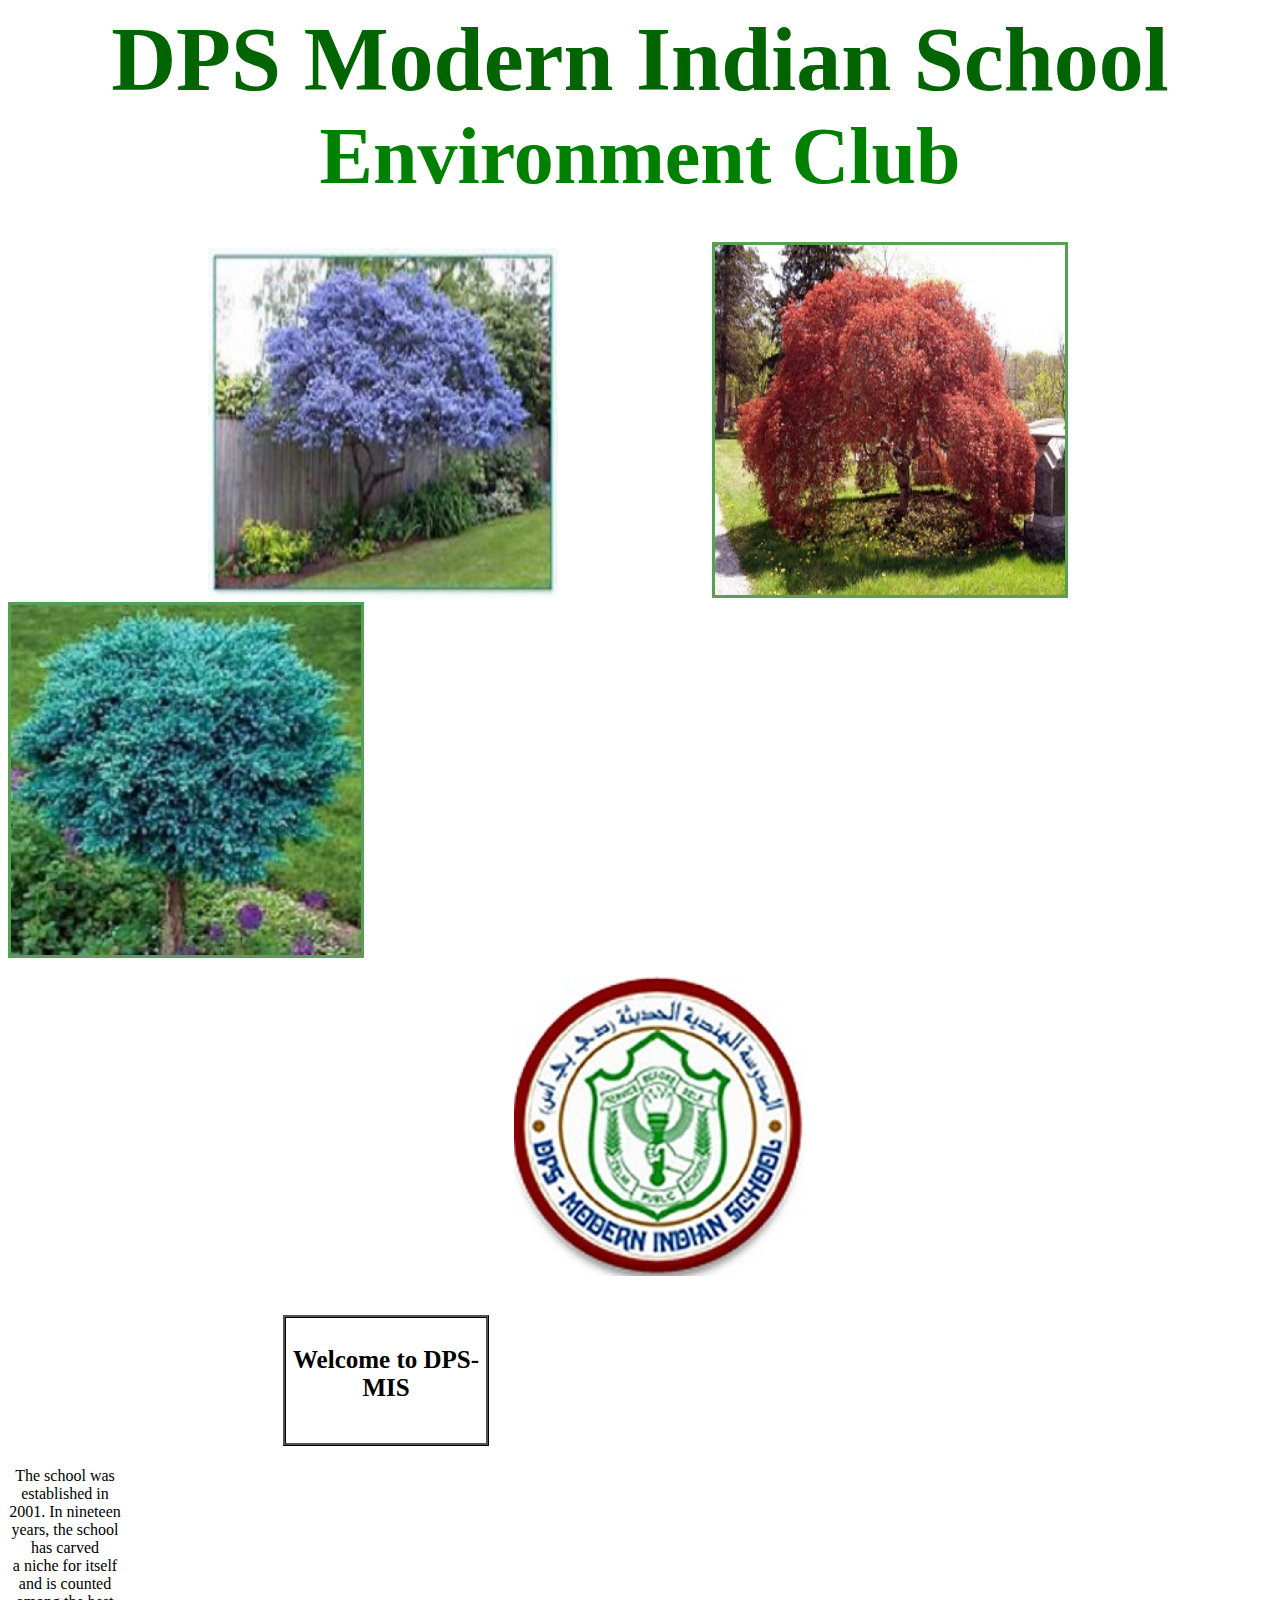
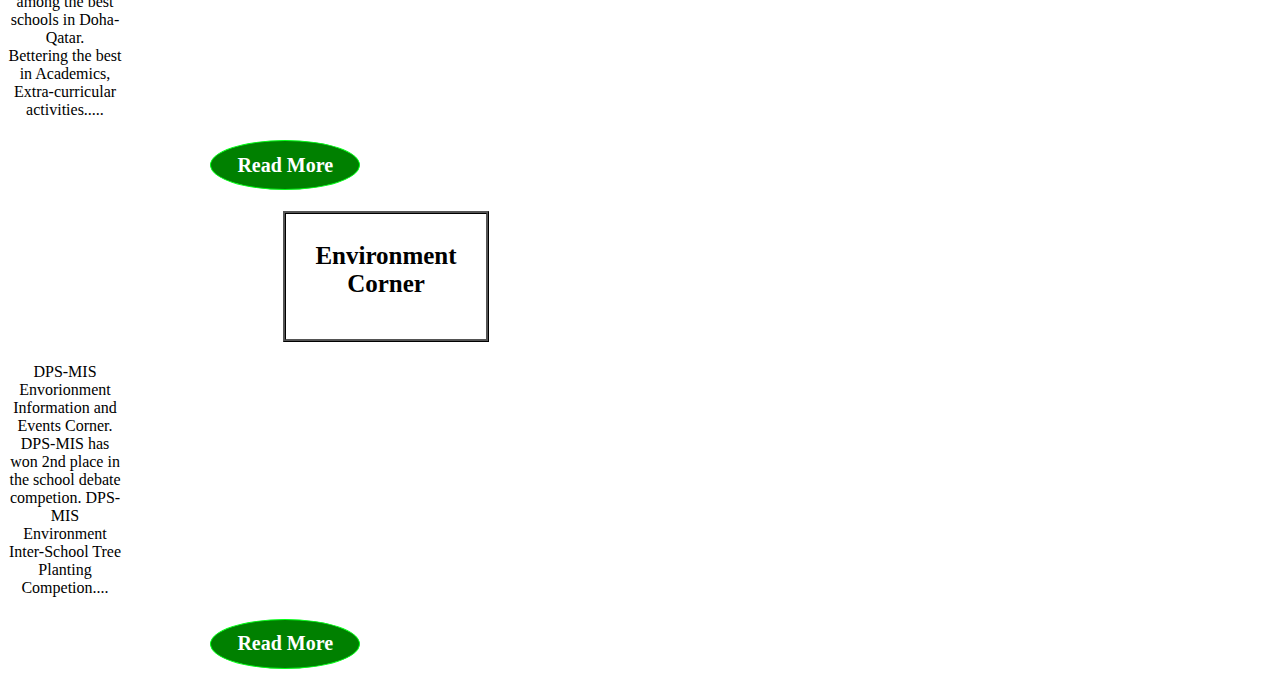
<file: index.html>
<html>
    <head>
        <title>DPS-MIS Environment Club</title>
        <link rel="stylesheet" href="style.css">
        <script src="main.js"></script>
    </head>
    <body>
        <h1 id="title1">DPS Modern Indian School</h1>
        <h2 id="title2">Environment Club</h2>
        <span>
        <img id="tree1" src="tree1.jpg" width="350" height="350" title="Ornamental Tree">
        <img id="tree2" src="tree2.jpg" width="350" height="350" title="Ornamental Tree">
        <img id="tree3" src="tree3.jpg" width="350" height="350" title="Ornamental Tree">
        </span>
        <br>
        <br>
        <img id="logo" src="logo1.jpg" title="DPS-MIS School Logo">
        <br>
        <br>
        <span>
        <div>
        <h2 id="welcomeTitle"><br>Welcome to DPS-MIS</h2>
        <h4 id="welcomeDPSMIS">The school was established in 2001. In nineteen years, the school has carved <br>a niche for itself and is counted among the best schools in Doha-Qatar.<br> Bettering the best in Academics, Extra-curricular activities.....</h4>
        <button id="readDPSMISmore" onclick=readDPSMISmore1()>Read More</button>
        </div>
        <div>
        <h2 id="envCornTitle"><br>Environment Corner</h2>
        <h4 id="envCornInfo">DPS-MIS Envorionment Information and Events Corner. DPS-MIS has won 2nd place in the school debate competion. DPS-MIS Environment Inter-School Tree Planting Competion....</h4>
        <button id="readENVCORNmore" onclick=readENVCORNmore1()>Read More</button>
        </div>
        </span>
    </body>
</html>
</file>
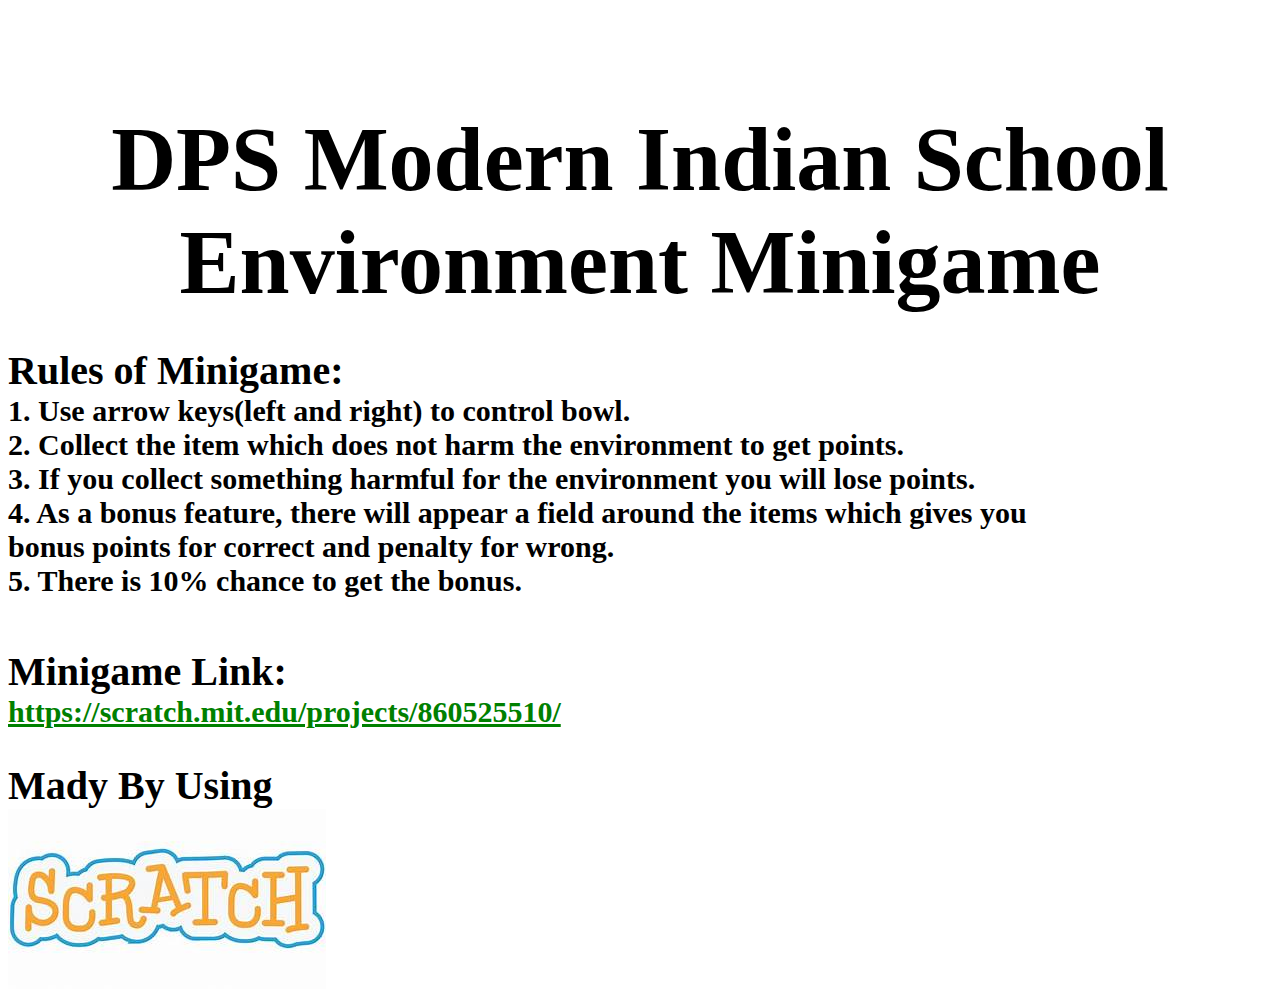
<file: minigame.html>
<html>
    <head>
        <title>DPS-MIS Environment Club</title>
        <link rel="stylesheet" href="minigame.css">
        <script src="minigame.js"></script>
    </head>
    <body>
        <span>
            <img src="back.png" onclick=back() id="back">
            <h1 id="title1">DPS Modern Indian School<br>Environment Minigame</h1>
        </span>
        <h2 id="miniRulesTitle">Rules of Minigame:</h2>
        <h3 id="miniRules">1. Use arrow keys(left and right) to control bowl.<br>2. Collect the item which does not harm the environment to get points.<br>3. If you collect something harmful for the environment you will lose points.<br>4. As a bonus feature, there will appear a field around the items which gives you <br>bonus points for correct and penalty for wrong.<br>5. There is 10% chance to get the bonus.</h3>
        <span>
        <div>
        <h2 id="projectTitle">Minigame Link:</h2>
        <a id="projectLink" target="_blank" href="https://scratch.mit.edu/projects/860525510/">https://scratch.mit.edu/projects/860525510/</a>
        </div>
        <div id="madyByDiv">
            <h2 id="madeByUsing">Mady By Using</h2>
            <img src="scratch.jpg" id="scratchIMG">
        </div>
        </span>
    </body>
</html>
</file>
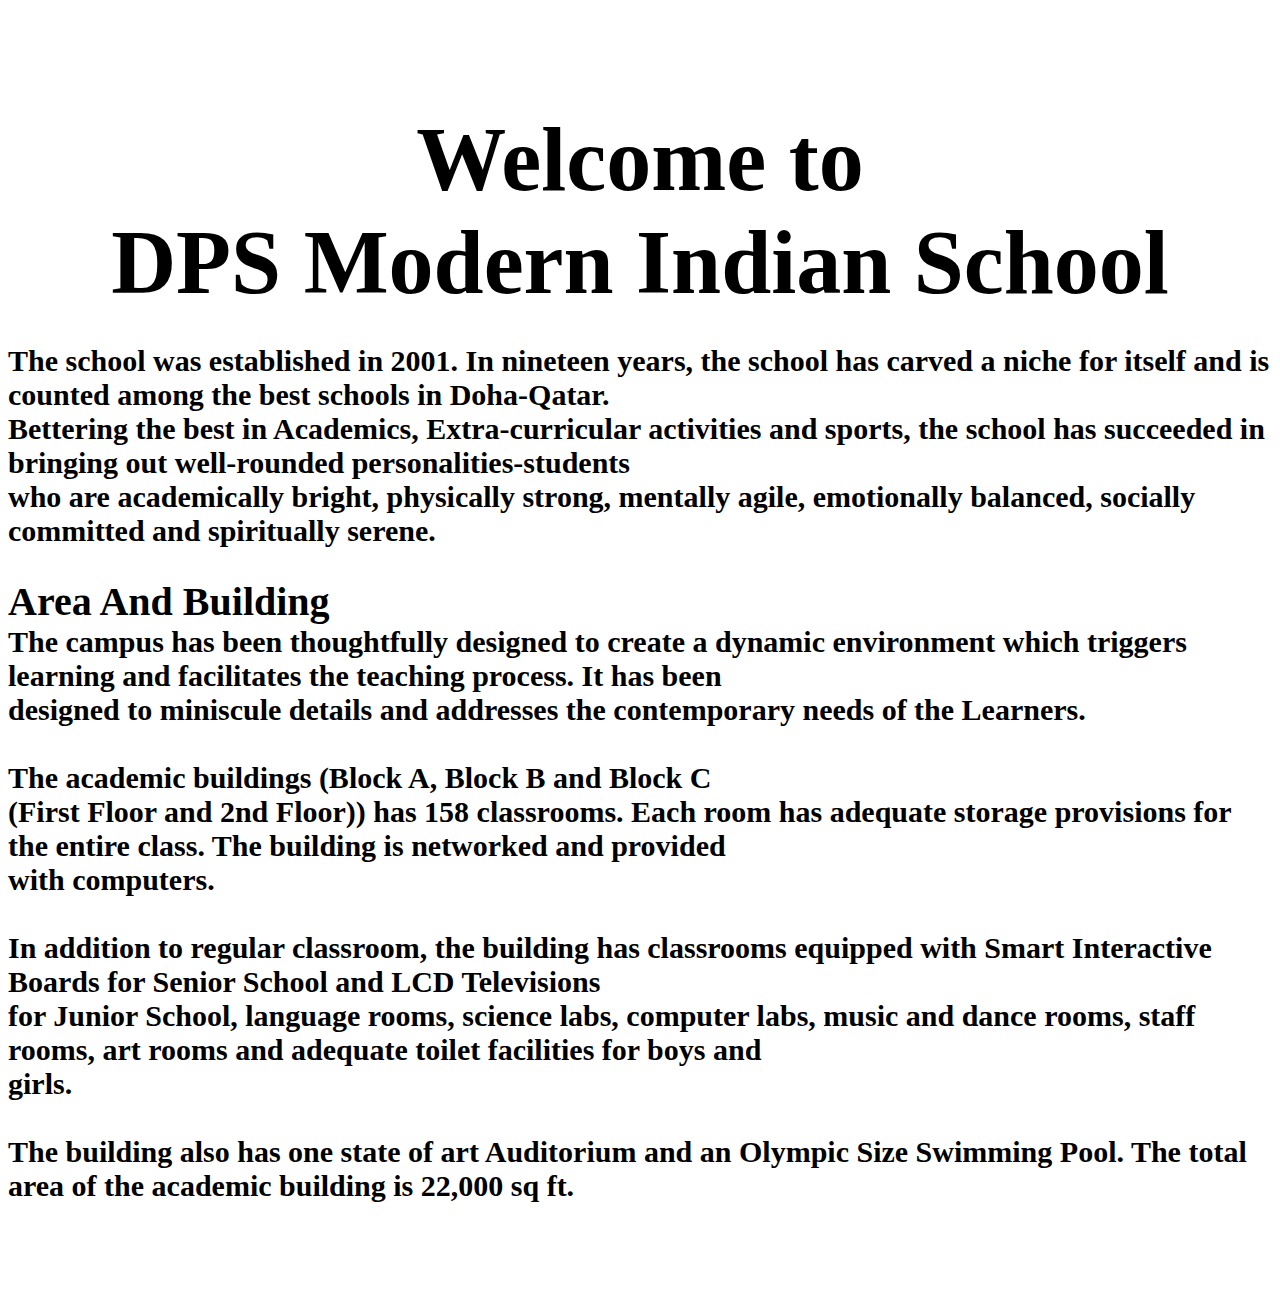
<file: readDPSMISmore1.html>
<html>
    <head>
        <link rel="stylesheet" href="readDPSMISmore1.css">
        <script src="readDPSMISmore.js"></script>
    </head>
    <body>
        <span>
        <img id="back" onclick=goBack() src="back.png" title="Go Back">
        <h1 id="title1">Welcome to<br>DPS Modern Indian School</h1>
        </span>
        <h3 id="aboutDPSMIS">The school was established in 2001. In nineteen years, the school has carved a niche for itself and is counted among the best schools in Doha-Qatar.<br> Bettering the best in Academics, Extra-curricular activities and sports, the school has succeeded in bringing out well-rounded personalities-students <br>who are academically bright, physically strong, mentally agile, emotionally balanced, socially committed and spiritually serene.</h3>
        <h2 id="AreaAndBuildingTitle">Area And Building</h2>
        <h3 id="AreaAndBuildingInfo">The campus has been thoughtfully designed to create a dynamic environment which triggers learning and facilitates the teaching process. It has been <br>designed to miniscule details and addresses the contemporary needs of the Learners.<br><br>The academic buildings (Block A, Block B and Block C <br>(First Floor and 2nd Floor)) has 158 classrooms. Each room has adequate storage provisions for the entire class. The building is networked and provided <br>with computers. <br><br>In addition to regular classroom, the building has classrooms equipped with Smart Interactive Boards for Senior School and LCD Televisions <br>for Junior School, language rooms, science labs, computer labs, music and dance rooms, staff rooms, art rooms and adequate toilet facilities for boys and <br>girls.<br><br> The building also has one state of art Auditorium and an Olympic Size Swimming Pool. The total area of the academic building is 22,000 sq ft.</h3>
        <span>
            <img id="next" onclick=next() src="next.jpg">
        </span>
    </body>
</html>
</file>
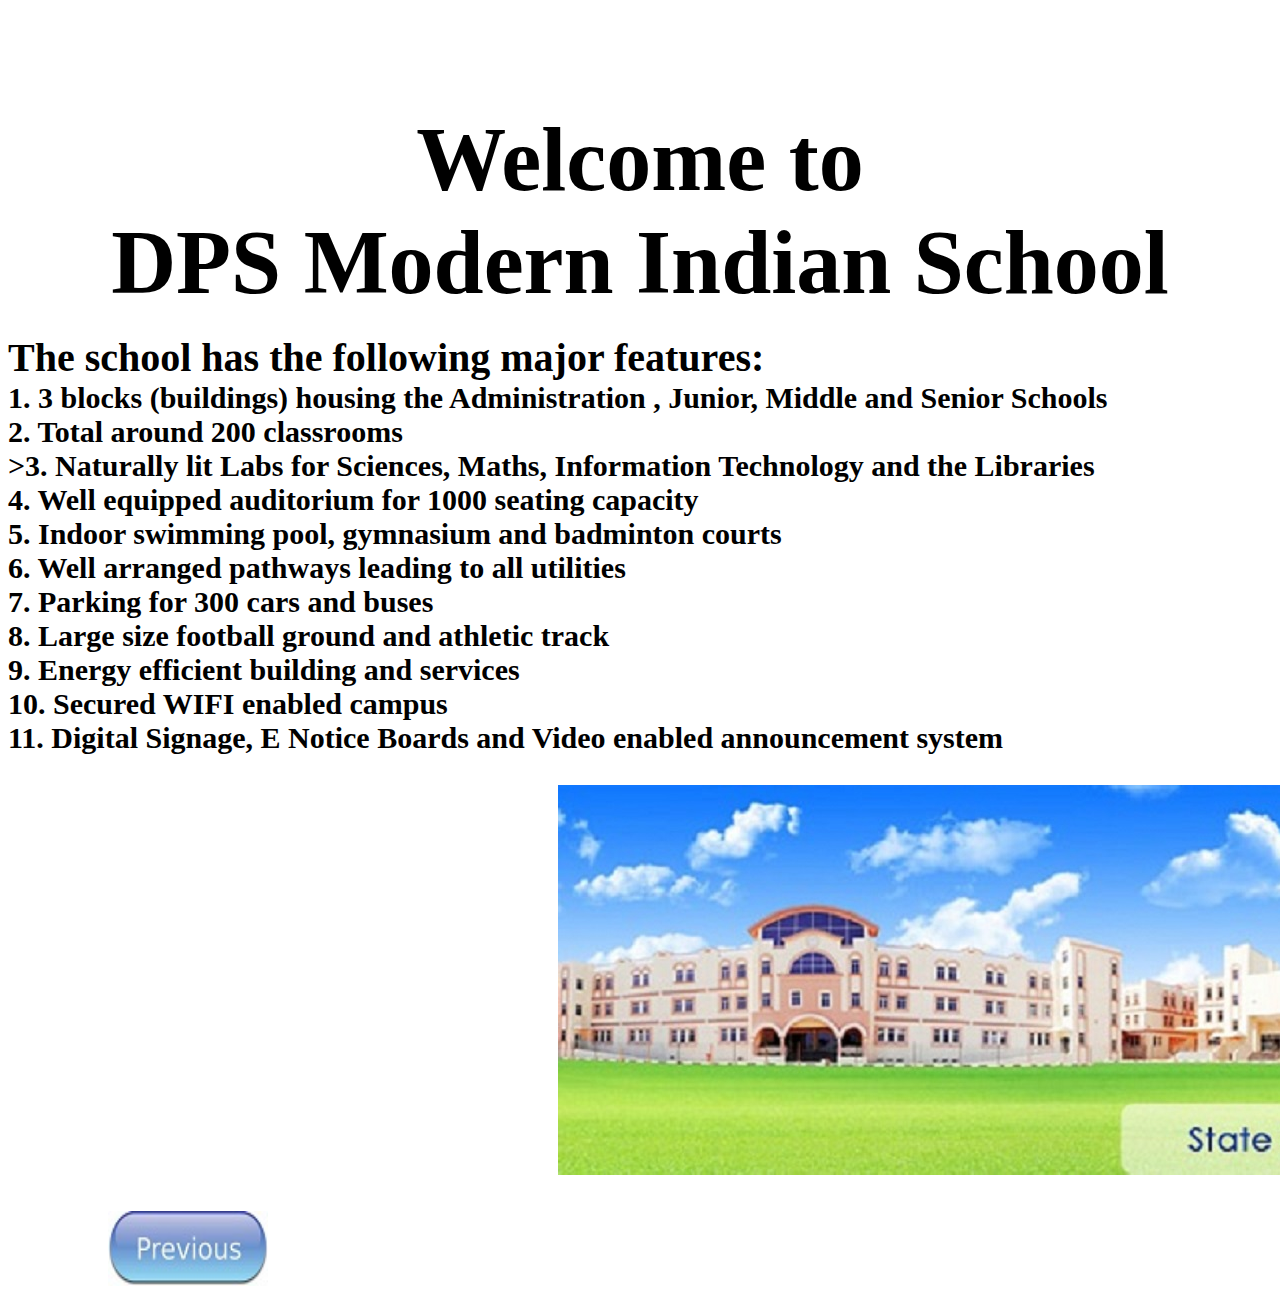
<file: readDPSMISmore2.html>
<html>
    <head>
        <link rel="stylesheet" href="readDPSMISmore2.css">
        <script src="readDPSMISmore.js"></script>
    </head>
    <body>
        <span>
        <img id="back" onclick=goBack() src="back.png" title="Go Back">
        <h1 id="title1">Welcome to<br>DPS Modern Indian School</h1>
        </span>
        <h2 id="MajorFeaturesTitle">The school has the following major features:</h2>
        <h3 id="MajorFeaturesInfo">1. 3 blocks (buildings) housing the Administration , Junior, Middle and Senior Schools<br>2. Total around 200 classrooms<br>>3. Naturally lit Labs for Sciences, Maths, Information Technology and the Libraries<br>4. Well equipped auditorium for 1000 seating capacity<br>5. Indoor swimming pool, gymnasium and badminton courts<br>6. Well arranged pathways leading to all utilities<br>7. Parking for 300 cars and buses<br>8. Large size football ground and athletic track<br>9. Energy efficient building and services<br>10. Secured WIFI enabled campus<br>11. Digital Signage, E Notice Boards and Video enabled announcement system</h3>
        <img src="dpsmis.jpg" id="dpsmisPic">
        <br>
        <br>
        <br>
        <span>
            <img id="prev" onclick=prev() src="previous.jpg">
        </span>
    </body>
</html>
</file>
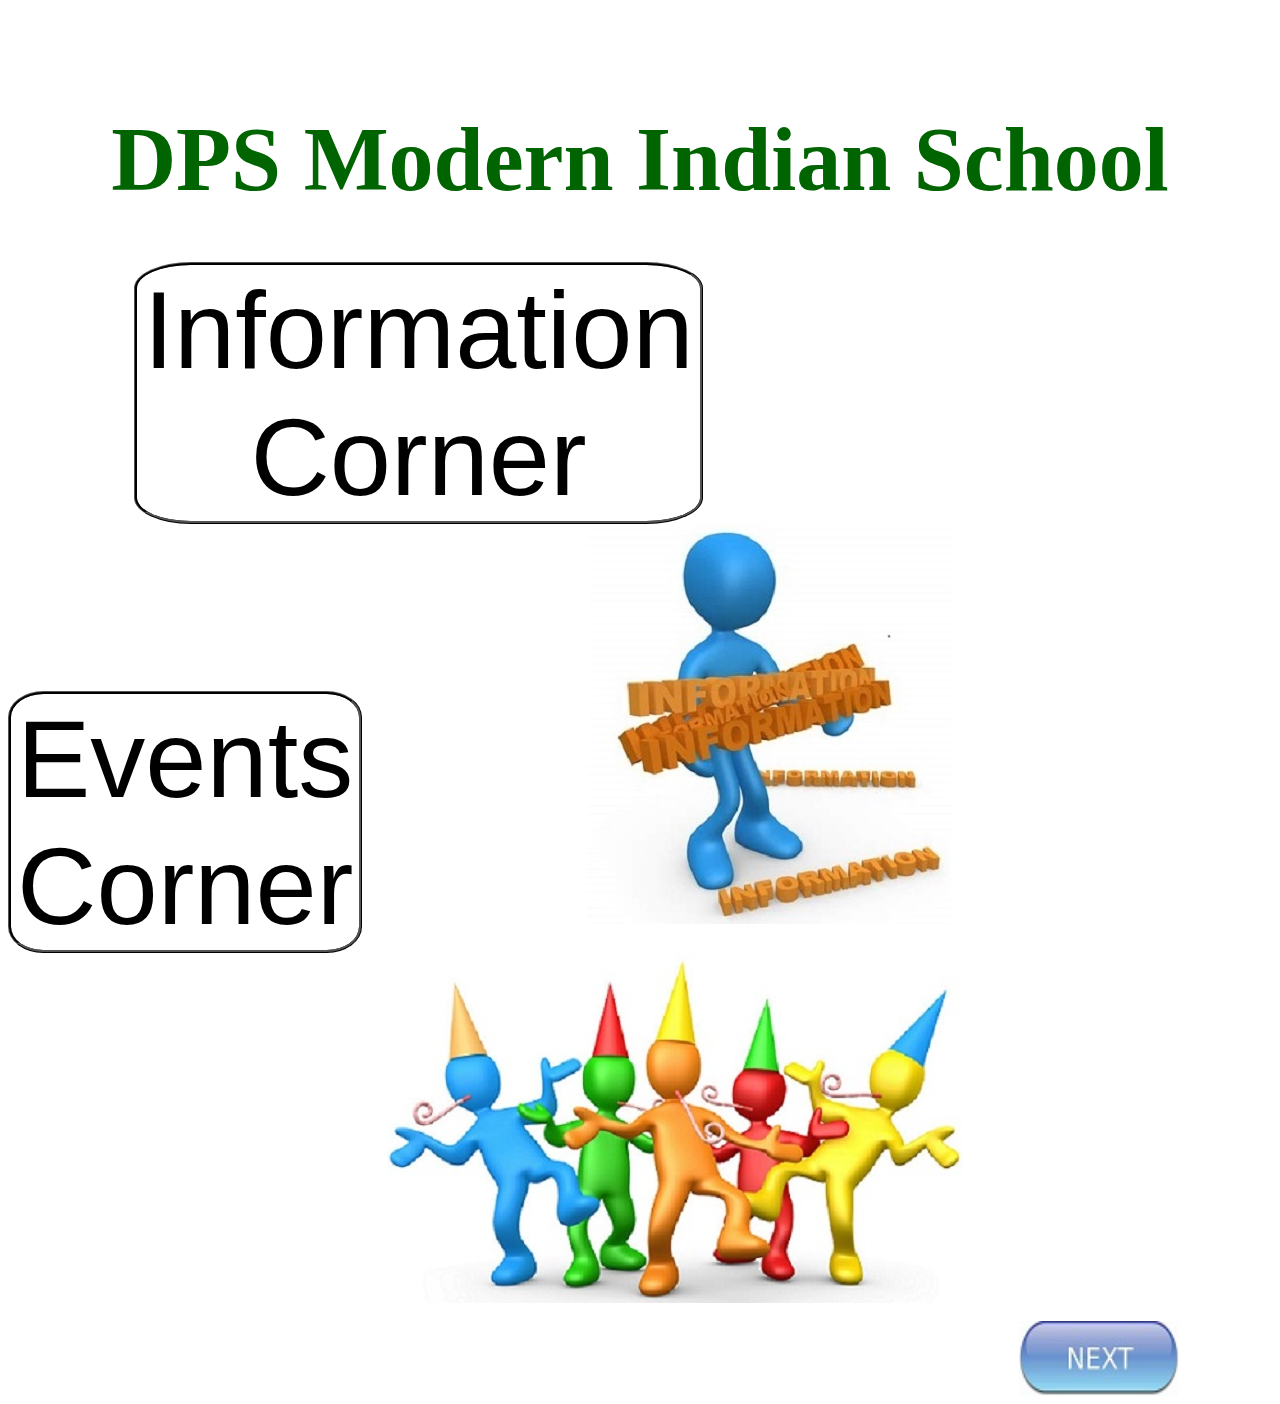
<file: readENVCORNmore1.html>
<html>
    <head>
        <title>DPS-MIS Environment Club</title>
        <link rel="stylesheet" href="readENVCORNmore1.css">
        <script src="readENVCORNmore.js"></script>
    </head>
    <body>
        <span>
            <img src="back.png" width="100" height="100" onclick=back() id="back">
            <h1 id="title1">DPS Modern Indian School</h1>
        </span>
        <span>
            <button id="BigInfoBtn">Information<br>Corner</button>
            <button id="BigEventBtn">Events<br>Corner</button>
        </span>
        <span>
            <img src="information_corner1.jpg" id="infoCORNimg">
            <img src="event_corner1.jpg" id="eventCORNimg">
        </span>
        <br>
        <br>
        <span>
            <img id="next" onclick=next() src="next.jpg">
        </span>
    </body>
</html>
</file>
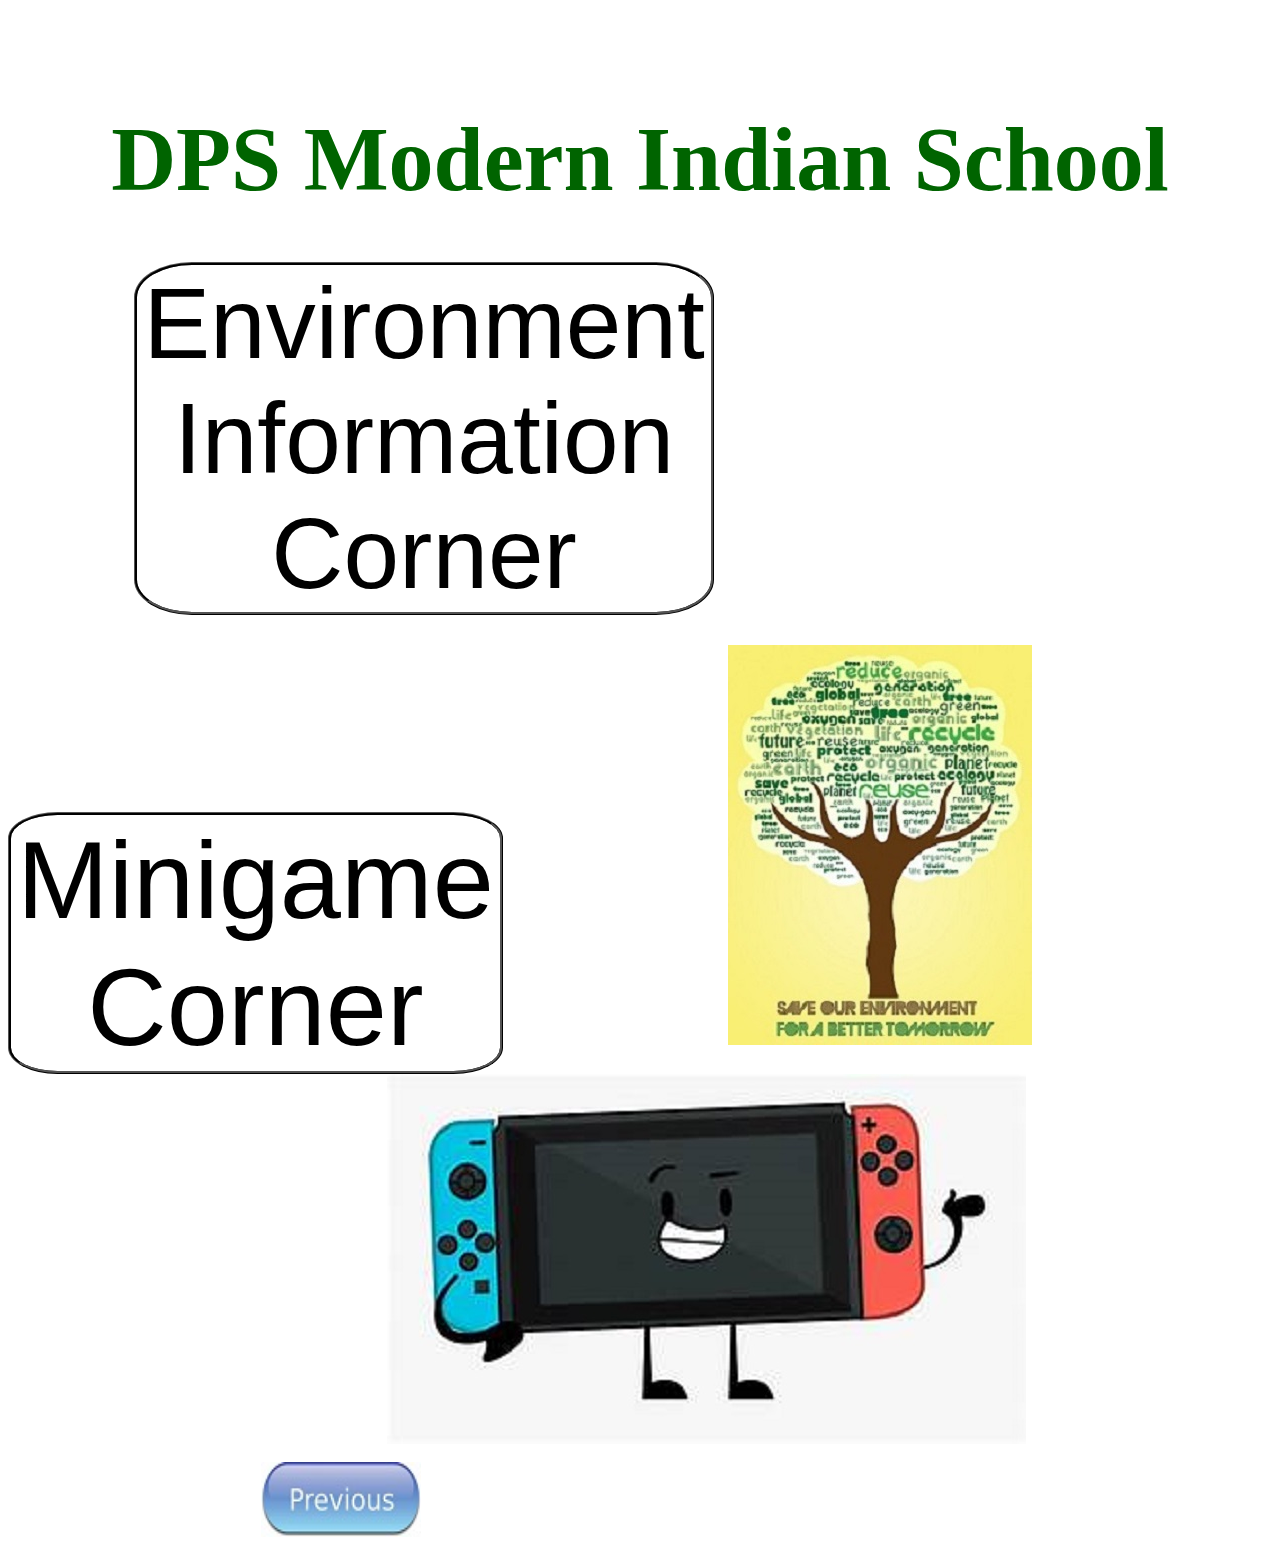
<file: readENVCORNmore2.html>
<html>
    <head>
        <title>DPS-MIS Environment Club</title>
        <link rel="stylesheet" href="readENVCORNmore2.css">
        <script src="readENVCORNmore.js"></script>
    </head>
    <body>
        <span>
            <img src="back.png" width="100" height="100" onclick=back() id="back">
            <h1 id="title1">DPS Modern Indian School</h1>
        </span>
        <span>
            <button id="BigInfoBtn">Environment<br>Information<br>Corner</button>
            <button id="BigEventBtn" onclick=minigame()>Minigame<br>Corner</button>
        </span>
        <span>
            <img src="env_corner1.jpg" id="infoCORNimg">
            <img src="nintendo1.jpg" id="eventCORNimg">
        </span>
        <br>
        <br>
        <span>
            <img id="next" onclick=prev() src="previous.jpg">
        </span>
    </body>
</html>
</file>
<file: style.css>
#body
{
    text-align: center;
}

#title1 
{
    color:darkgreen;
    font-family: agency FB;
    font-size: 90;
    font-weight: bolder;
    text-align:center;
    margin-bottom: 0;
    margin-top: 0;
    font-style: underline;
}

#title2
{
    color:green;
    font-family: agency FB;
    font-size: 80;
    font-weight: bold;
    text-align: center;
    margin-top: 0;
    margin-bottom: 20;
    font-style: underline;
}

#tree1
{
    margin-top: 20;
    margin-bottom: 0;
    margin-left: 200;
    margin-right: 150;
}

#tree2
{
    margin-top: 20;
    margin-bottom: 0;
    margin-left: 0;
    margin-right: 200;
    border-color: rgb(87, 159, 87);
    border-width: 3;
    border-style: solid;
}

#tree3
{
    border-color: rgb(87, 159, 87);
    border-width: 3;
    border-style: solid;
}

#madeBy
{
    text-align: center;
    font-size: 20;
    position: fixed;
    bottom:0;
    background-color: gray;
    color:black;
    font-family: calibri;
    width: 1900;

}

#welcomeTitle
{
    color:black;
    border-color:black;
    border-width: 3;
    border-style: ridge;
    width: 200;
    height: 125;
    margin-left: 275;
    text-align: center;
    font-family: algerian;
    font-size: 25;
}

#envCornTitle
{
    color:black;
    border-color:black;
    border-width: 3;
    border-style: ridge;
    width: 200;
    height: 125;
    margin-left: 275;
    text-align: center;
    font-family: algerian;
    font-size: 25;
}

#welcomeDPSMIS
{
    font-family: calibri;
    font-weight: normal;
    text-align: center;
    margin-right: 1150;
}

#readDPSMISmore
{
    color:white;
    background-color: green;
    font-size: 20;
    border-color:rgb(0, 255, 21);
    border-width: 1;
    border-style: ridge;
    width:150;
    height:50;
    font-weight: bold;
    font-family: calibri;
    margin-left: 16%;
    border-radius: 75%;
}

#readDPSMISmore:hover
{
    cursor:hand;
    font-size: 15;
}

#envCornInfo
{
    font-family: calibri;
    font-weight: normal;
    text-align: center;
    margin-right: 1150;
}

#readENVCORNmore
{
    color:white;
    background-color: green;
    font-size: 20;
    border-color:rgb(0, 255, 21);
    border-width: 1;
    border-style: ridge;
    width:150;
    height:50;
    font-weight: bold;
    font-family: calibri;
    margin-left: 16%;
    border-radius: 75%;
}

#readENVCORNmore:hover
{
    cursor:hand;
    font-size: 15;
}

#logo
{
    margin-left: 40%;
}
</file>
<file: minigame.css>
#body
{
    text-align: center;
}

#title1 
{
    color:black;
    font-family: agency FB;
    font-size: 90;
    font-weight: bolder;
    text-align:center;
    margin-bottom: 0;
    margin-top: 0;
    font-style: underline;
}

#back
{
    margin-left: 1790;
    width:100;
    height:100;
}

#back:hover
{
    cursor:hand;
    width: 90;
    height: 90;
}

#miniRulesTitle
{
    font-size: 40;
    font-weight: bolder;
    font-family: calibri;
    margin-bottom: 0;
}

#miniRules
{
    font-size: 30;
    font-weight: 625;
    font-family: calibri;
    margin-top: 0;
}

#projectTitle
{
    font-size: 40;
    font-weight: bolder;
    font-family: calibri;
    margin-bottom: 0;
    margin-top: 50;
}

#projectLink
{
    font-size: 30;
    font-weight: 625;
    font-family: calibri;
    margin-top: 0;
    color: green;
}

#madeByUsing
{
    font-size: 40;
    font-weight: bolder;
    font-family: calibri;
    margin-bottom: 0;
}

#madyByDiv
{
    margin-top: 0;
    margin-left: 0%;
}

#scratchIMG
{
    margin-bottom: 0;
}
</file>
<file: readDPSMISmore1.css>
#body
{
    text-align: center;
}

#title1 
{
    color:black;
    font-family: agency FB;
    font-size: 90;
    font-weight: bolder;
    text-align:center;
    margin-bottom: 0;
    margin-top: 0;
    font-style: underline;
}

#back
{
    margin-left: 1790;
    width:100;
    height:100;
}

#back:hover
{
    cursor:hand;
    width:90;
    height:90;
}

#aboutDPSMIS
{
    font-family: calibri;
    font-size: 30;

}

#AreaAndBuildingTitle
{
    font-size: 40;
    font-weight: bolder;
    margin-top: 20;
    font-family: calibri;
    margin-bottom: 0;
}

#AreaAndBuildingInfo
{
    font-family: calibri;
    margin-top: 0;
    font-size: 30;
}

#prev
{
    margin-left: 100;
    width:160;
    height:75;
}

#next
{
    margin-left: 1500;
    width:160;
    height:75;
}

#next:hover
{
    cursor:hand;
    width:150;
    height:65;
}
</file>
<file: readDPSMISmore2.css>
#body
{
    text-align: center;
}

#title1 
{
    color:black;
    font-family: agency FB;
    font-size: 90;
    font-weight: bolder;
    text-align:center;
    margin-bottom: 0;
    margin-top: 0;
    font-style: underline;
}

#back
{
    margin-left: 1790;
    width:100;
    height:100;
}

#back:hover
{
    cursor:hand;
    width:90;
    height:90;
}

#aboutDPSMIS
{
    font-family: calibri;
    font-size: 30;

}

#MajorFeaturesTitle
{
    font-size: 40;
    font-weight: bolder;
    margin-top: 20;
    font-family: calibri;
    margin-bottom: 0;
}

#MajorFeaturesInfo
{
    font-family: calibri;
    margin-top: 0;
    font-size: 30;
}

#prev
{
    margin-left: 100;
    width:160;
    height:75;
}

#prev:hover
{
    cursor:hand;
    width:150;
    height:65
}

#dpsmisPic
{
    margin-left: 550;
}
</file>
<file: readENVCORNmore1.css>
#body
{
    text-align: center;
}

#title1 
{
    color:darkgreen;
    font-family: agency FB;
    font-size: 90;
    font-weight: bolder;
    text-align:center;
    margin-bottom: 0;
    margin-top: 0;
    font-style: underline;
    margin-bottom: 4%;
}

#BigInfoBtn
{
    color:black;
    background-color: white;
    font-size: 110;
    border-color: rgb(0, 0, 0);
    border-width: 3;
    border-style: ridge;
    border-radius: 10%;
    margin-left: 10%;
    margin-right: 30%;
}

#BigEventBtn
{
    color:black;
    background-color: white;
    font-size: 110;
    border-color: rgb(0, 0, 0);
    border-width: 3;
    border-style: ridge;
    border-radius: 10%;
}

#BigInfoBtn:hover
{
    cursor:hand;
    font-size: 100;
    margin-right: 32.625%;
}

#BigEventBtn:hover
{
    cursor:hand;
    font-size: 100;
}

#back:hover
{
    cursor:hand;
    width: 100;
    height: 100;
}

#back
{
    margin-left: 1790;
}

#infoCORNimg
{
    margin-left: 17.5%;
}

#eventCORNimg
{
    margin-left: 30%;
}

#next
{
    margin-left: 80%;
    width:160;
    height:75;
}

#next:hover
{
    cursor:hand;
    width:150;
    height:65
}
</file>
<file: readENVCORNmore2.css>
#body
{
    text-align: center;
}

#title1 
{
    color:darkgreen;
    font-family: agency FB;
    font-size: 90;
    font-weight: bolder;
    text-align:center;
    margin-bottom: 0;
    margin-top: 0;
    font-style: underline;
    margin-bottom: 4%;
}

#BigInfoBtn
{
    color:black;
    background-color: white;
    font-size: 100;
    border-color: rgb(0, 0, 0);
    border-width: 3;
    border-style: ridge;
    border-radius: 10%;
    margin-left: 10%;
    margin-right: 20%;
}

#BigEventBtn
{
    color:black;
    background-color: white;
    font-size: 110;
    border-color: rgb(0, 0, 0);
    border-width: 3;
    border-style: ridge;
    border-radius: 10%;
}

#BigInfoBtn:hover
{
    cursor:hand;
    font-size: 90;
    margin-right: 23%;
}

#BigEventBtn:hover
{
    cursor:hand;
    font-size: 100;
}

#back
{
    margin-left: 1790;
    width: 100;
    height: 100;
}

#back:hover
{
    cursor:hand;
    width: 90;
    height: 90;
}

#infoCORNimg
{
    margin-left: 17.5%;
    margin-top: 30;
}

#eventCORNimg
{
    margin-left: 30%;
}

#next
{
    margin-left: 20%;
    width:160;
    height:75;
}

#next:hover
{
    cursor:hand;
    width:150;
    height:65
}
</file>
